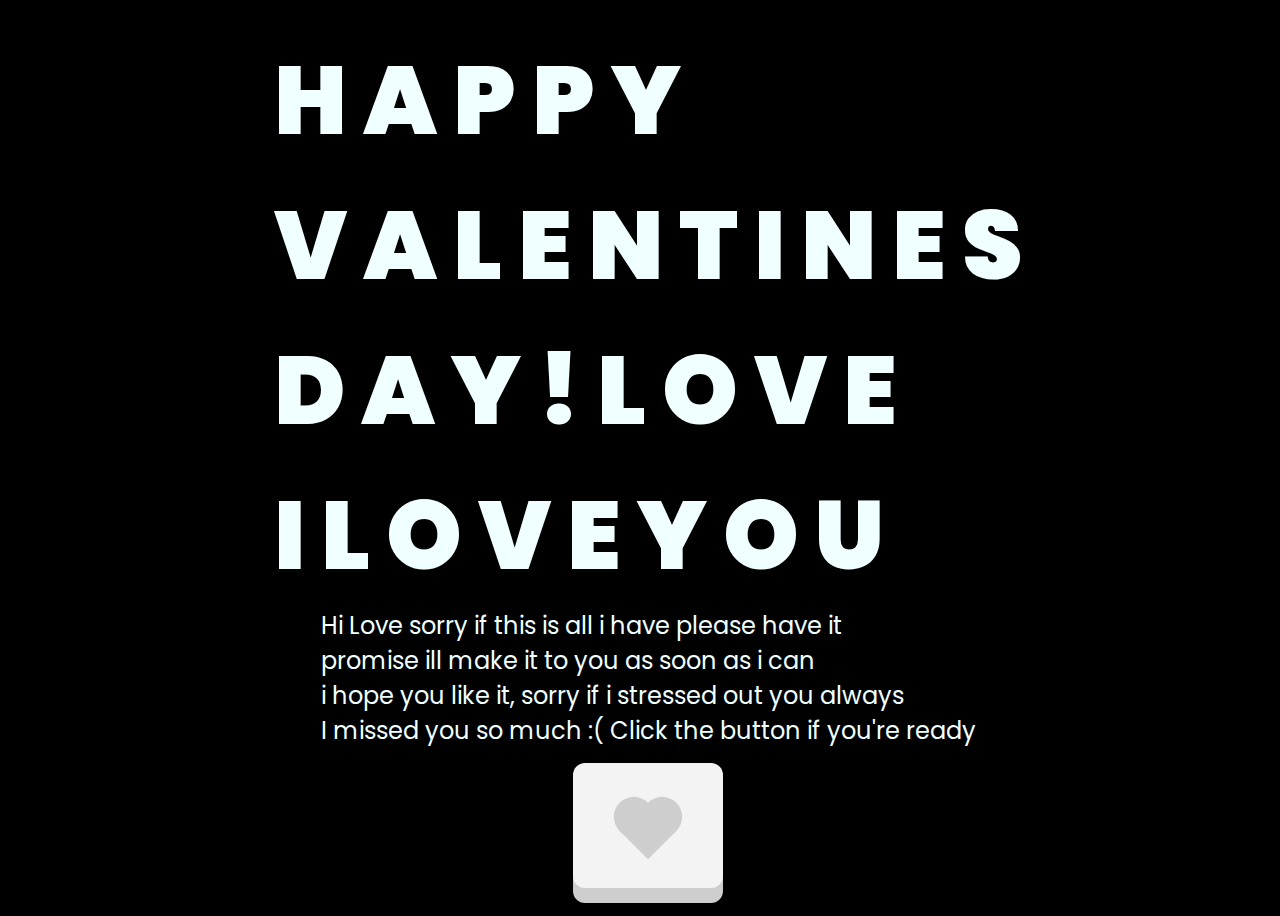
<file: index.html>
<!DOCTYPE html>
<html lang="en">
<head>
    <meta charset="UTF-8">
    <meta http-equiv="X-UA-Compatible" content="IE=edge">
    <meta name="viewport" content="width=device-width, initial-scale=1.0">
    <link rel="stylesheet" href="css/style.css">
    <link rel="icon" href="img/flowers.png" type="image/x-icon">
    <title>Flowers</title>
</head>
<body>
    <div class="greetings">
        <span>H</span>
        <span>A</span>
        <span>P</span>
        <span>P</span>
        <span>Y</span>
        <span> </span>
        <br>
        <span>V</span>
        <span>A</span>
        <span>L</span>
        <span>E</span>
        <span>N</span>
        <span>T</span>
        <span>I</span>
        <span>N</span>
        <span>E</span>
        <span>S</span>
        <br>
        <span>D</span>
        <span>A</span>
        <span>Y</span>
        <span>!</span>
        <span>L</span>
        <span>O</span>
        <span>V</span>
        <span>E</span>
        <br>
        <span>I</span>
        <span>L</span>
        <span>O</span>
        <span>V</span>
        <span>E</span>
        <span>Y</span>
        <span>O</span>
        <span>U</span>
    </div>
    <div class="description">
        <span>Hi Love sorry if this is all i have please have it<br>promise ill make it to you as soon as i can<br>i hope you like it, sorry if i stressed out you always<br>I missed you so much :( Click the button if you're ready</span>
    </div>
            <a href="flower.html" class="button"><span class="heart"></span></a>
            <!-- <a href="flower.html" class="heart">Klik disini</a> -->
        
    </div>
</body>
</html>
</file>
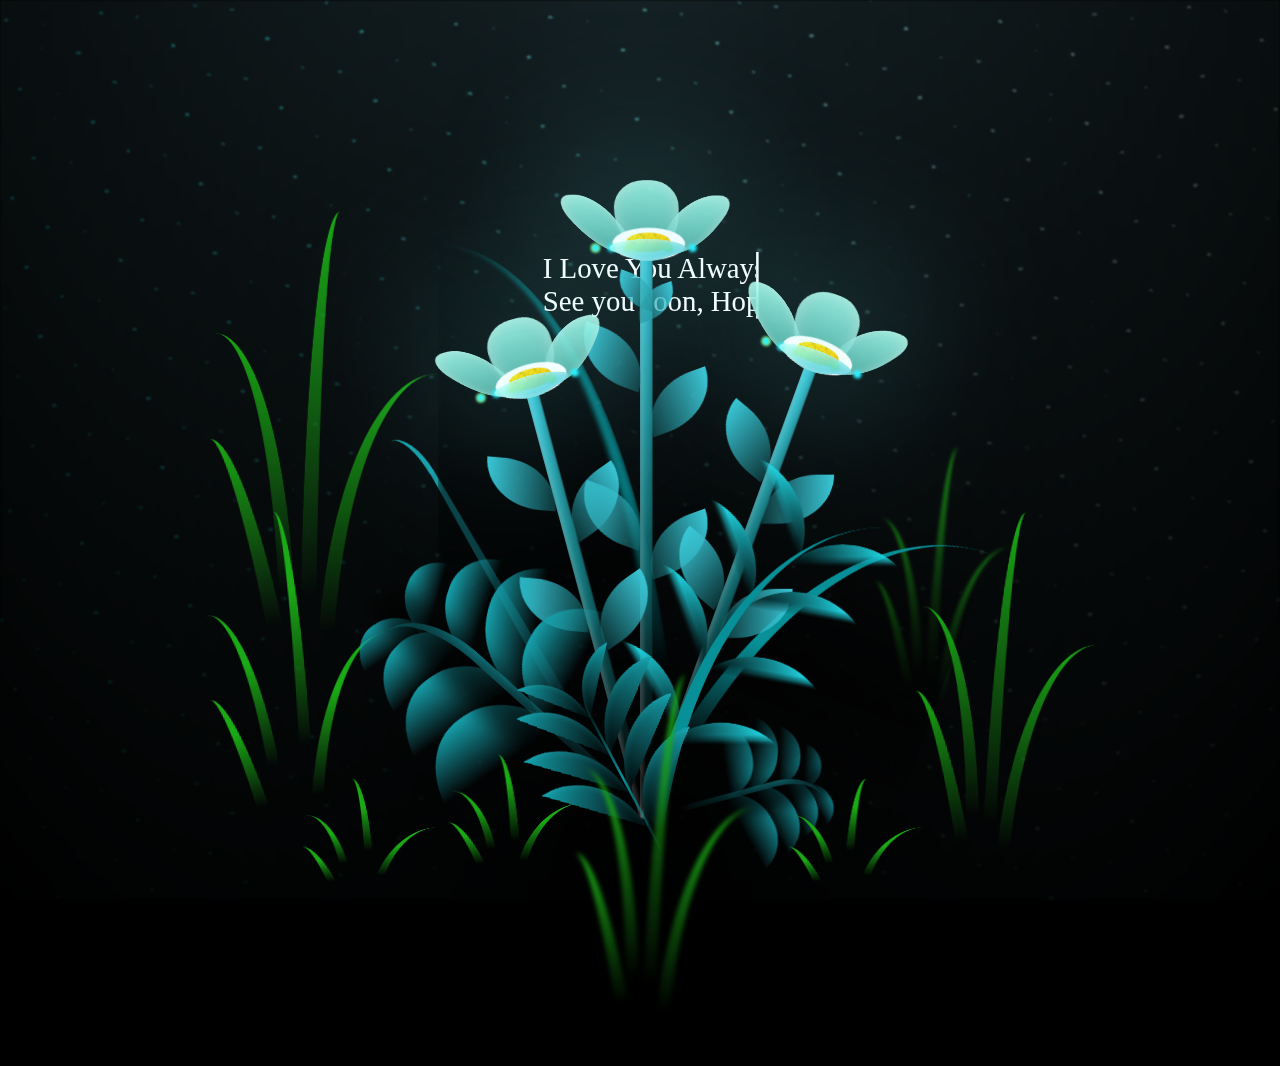
<file: flower.html>
<!DOCTYPE html>
<html lang="en">
<head>
    <meta charset="UTF-8">
    <meta http-equiv="X-UA-Compatible" content="IE=edge">
    <meta name="viewport" content="width=device-width, initial-scale=1.0">
    <link rel="stylesheet" href="css/main.css">
    <link rel="icon" href="img/flowers.png" type="image/x-icon">
    <title>flowers</title>
</head>
<body class="container">
  <!-- Pembuat code: https://codepen.io/mdusmanansari/pen/BamepLe -->
    <div class="night"></div>
    <div class="flowers">
      <div class="flower flower--1">
        <div class="flower__leafs flower__leafs--1">
          <div class="flower__leaf flower__leaf--1"></div>
          <div class="flower__leaf flower__leaf--2"></div>
          <div class="flower__leaf flower__leaf--3"></div>
          <div class="flower__leaf flower__leaf--4"></div>
          <div class="flower__white-circle"></div>
  
          <div class="flower__light flower__light--1"></div>
          <div class="flower__light flower__light--2"></div>
          <div class="flower__light flower__light--3"></div>
          <div class="flower__light flower__light--4"></div>
          <div class="flower__light flower__light--5"></div>
          <div class="flower__light flower__light--6"></div>
          <div class="flower__light flower__light--7"></div>
          <div class="flower__light flower__light--8"></div>
  
        </div>
        <div class="flower__line">
          <div class="flower__line__leaf flower__line__leaf--1"></div>
          <div class="flower__line__leaf flower__line__leaf--2"></div>
          <div class="flower__line__leaf flower__line__leaf--3"></div>
          <div class="flower__line__leaf flower__line__leaf--4"></div>
          <div class="flower__line__leaf flower__line__leaf--5"></div>
          <div class="flower__line__leaf flower__line__leaf--6"></div>
        </div>
      </div>
  
      <div class="flower flower--2">
        <div class="flower__leafs flower__leafs--2">
          <div class="flower__leaf flower__leaf--1"></div>
          <div class="flower__leaf flower__leaf--2"></div>
          <div class="flower__leaf flower__leaf--3"></div>
          <div class="flower__leaf flower__leaf--4"></div>
          <div class="flower__white-circle"></div>
  
          <div class="flower__light flower__light--1"></div>
          <div class="flower__light flower__light--2"></div>
          <div class="flower__light flower__light--3"></div>
          <div class="flower__light flower__light--4"></div>
          <div class="flower__light flower__light--5"></div>
          <div class="flower__light flower__light--6"></div>
          <div class="flower__light flower__light--7"></div>
          <div class="flower__light flower__light--8"></div>
  
        </div>
        <div class="flower__line">
          <div class="flower__line__leaf flower__line__leaf--1"></div>
          <div class="flower__line__leaf flower__line__leaf--2"></div>
          <div class="flower__line__leaf flower__line__leaf--3"></div>
          <div class="flower__line__leaf flower__line__leaf--4"></div>
        </div>
      </div>
  
      <div class="flower flower--3">
        <div class="flower__leafs flower__leafs--3">
          <div class="flower__leaf flower__leaf--1"></div>
          <div class="flower__leaf flower__leaf--2"></div>
          <div class="flower__leaf flower__leaf--3"></div>
          <div class="flower__leaf flower__leaf--4"></div>
          <div class="flower__white-circle"></div>
  
          <div class="flower__light flower__light--1"></div>
          <div class="flower__light flower__light--2"></div>
          <div class="flower__light flower__light--3"></div>
          <div class="flower__light flower__light--4"></div>
          <div class="flower__light flower__light--5"></div>
          <div class="flower__light flower__light--6"></div>
          <div class="flower__light flower__light--7"></div>
          <div class="flower__light flower__light--8"></div>
  
        </div>
        <div class="flower__line">
          <div class="flower__line__leaf flower__line__leaf--1"></div>
          <div class="flower__line__leaf flower__line__leaf--2"></div>
          <div class="flower__line__leaf flower__line__leaf--3"></div>
          <div class="flower__line__leaf flower__line__leaf--4"></div>
        </div>
      </div>
  
      <div class="grow-ans" style="--d:1.2s">
        <div class="flower__g-long">
          <div class="flower__g-long__top"></div>
          <div class="flower__g-long__bottom"></div>
        </div>
      </div>
  
      <div class="growing-grass">
        <div class="flower__grass flower__grass--1">
          <div class="flower__grass--top"></div>
          <div class="flower__grass--bottom"></div>
          <div class="flower__grass__leaf flower__grass__leaf--1"></div>
          <div class="flower__grass__leaf flower__grass__leaf--2"></div>
          <div class="flower__grass__leaf flower__grass__leaf--3"></div>
          <div class="flower__grass__leaf flower__grass__leaf--4"></div>
          <div class="flower__grass__leaf flower__grass__leaf--5"></div>
          <div class="flower__grass__leaf flower__grass__leaf--6"></div>
          <div class="flower__grass__leaf flower__grass__leaf--7"></div>
          <div class="flower__grass__leaf flower__grass__leaf--8"></div>
          <div class="flower__grass__overlay"></div>
        </div>
      </div>
  
      <div class="growing-grass">
        <div class="flower__grass flower__grass--2">
          <div class="flower__grass--top"></div>
          <div class="flower__grass--bottom"></div>
          <div class="flower__grass__leaf flower__grass__leaf--1"></div>
          <div class="flower__grass__leaf flower__grass__leaf--2"></div>
          <div class="flower__grass__leaf flower__grass__leaf--3"></div>
          <div class="flower__grass__leaf flower__grass__leaf--4"></div>
          <div class="flower__grass__leaf flower__grass__leaf--5"></div>
          <div class="flower__grass__leaf flower__grass__leaf--6"></div>
          <div class="flower__grass__leaf flower__grass__leaf--7"></div>
          <div class="flower__grass__leaf flower__grass__leaf--8"></div>
          <div class="flower__grass__overlay"></div>
        </div>
      </div>
  
      <div class="grow-ans" style="--d:2.4s">
        <div class="flower__g-right flower__g-right--1">
          <div class="leaf"></div>
        </div>
      </div>
  
      <div class="grow-ans" style="--d:2.8s">
        <div class="flower__g-right flower__g-right--2">
          <div class="leaf"></div>
        </div>
      </div>
  
      <div class="grow-ans" style="--d:2.8s">
        <div class="flower__g-front">
          <div class="flower__g-front__leaf-wrapper flower__g-front__leaf-wrapper--1">
            <div class="flower__g-front__leaf"></div>
          </div>
          <div class="flower__g-front__leaf-wrapper flower__g-front__leaf-wrapper--2">
            <div class="flower__g-front__leaf"></div>
          </div>
          <div class="flower__g-front__leaf-wrapper flower__g-front__leaf-wrapper--3">
            <div class="flower__g-front__leaf"></div>
          </div>
          <div class="flower__g-front__leaf-wrapper flower__g-front__leaf-wrapper--4">
            <div class="flower__g-front__leaf"></div>
          </div>
          <div class="flower__g-front__leaf-wrapper flower__g-front__leaf-wrapper--5">
            <div class="flower__g-front__leaf"></div>
          </div>
          <div class="flower__g-front__leaf-wrapper flower__g-front__leaf-wrapper--6">
            <div class="flower__g-front__leaf"></div>
          </div>
          <div class="flower__g-front__leaf-wrapper flower__g-front__leaf-wrapper--7">
            <div class="flower__g-front__leaf"></div>
          </div>
          <div class="flower__g-front__leaf-wrapper flower__g-front__leaf-wrapper--8">
            <div class="flower__g-front__leaf"></div>
          </div>
          <div class="flower__g-front__line"></div>
        </div>
      </div>
  
      <div class="grow-ans" style="--d:3.2s">
        <div class="flower__g-fr">
          <div class="leaf"></div>
          <div class="flower__g-fr__leaf flower__g-fr__leaf--1"></div>
          <div class="flower__g-fr__leaf flower__g-fr__leaf--2"></div>
          <div class="flower__g-fr__leaf flower__g-fr__leaf--3"></div>
          <div class="flower__g-fr__leaf flower__g-fr__leaf--4"></div>
          <div class="flower__g-fr__leaf flower__g-fr__leaf--5"></div>
          <div class="flower__g-fr__leaf flower__g-fr__leaf--6"></div>
          <div class="flower__g-fr__leaf flower__g-fr__leaf--7"></div>
          <div class="flower__g-fr__leaf flower__g-fr__leaf--8"></div>
        </div>
      </div>
  
      <div class="long-g long-g--0">
        <div class="grow-ans" style="--d:3s">
          <div class="leaf leaf--0"></div>
        </div>
        <div class="grow-ans" style="--d:2.2s">
          <div class="leaf leaf--1"></div>
        </div>
        <div class="grow-ans" style="--d:3.4s">
          <div class="leaf leaf--2"></div>
        </div>
        <div class="grow-ans" style="--d:3.6s">
          <div class="leaf leaf--3"></div>
        </div>
      </div>
  
      <div class="long-g long-g--1">
        <div class="grow-ans" style="--d:3.6s">
          <div class="leaf leaf--0"></div>
        </div>
        <div class="grow-ans" style="--d:3.8s">
          <div class="leaf leaf--1"></div>
        </div>
        <div class="grow-ans" style="--d:4s">
          <div class="leaf leaf--2"></div>
        </div>
        <div class="grow-ans" style="--d:4.2s">
          <div class="leaf leaf--3"></div>
        </div>
      </div>
  
      <div class="long-g long-g--2">
        <div class="grow-ans" style="--d:4s">
          <div class="leaf leaf--0"></div>
        </div>
        <div class="grow-ans" style="--d:4.2s">
          <div class="leaf leaf--1"></div>
        </div>
        <div class="grow-ans" style="--d:4.4s">
          <div class="leaf leaf--2"></div>
        </div>
        <div class="grow-ans" style="--d:4.6s">
          <div class="leaf leaf--3"></div>
        </div>
      </div>
  
      <div class="long-g long-g--3">
        <div class="grow-ans" style="--d:4s">
          <div class="leaf leaf--0"></div>
        </div>
        <div class="grow-ans" style="--d:4.2s">
          <div class="leaf leaf--1"></div>
        </div>
        <div class="grow-ans" style="--d:3s">
          <div class="leaf leaf--2"></div>
        </div>
        <div class="grow-ans" style="--d:3.6s">
          <div class="leaf leaf--3"></div>
        </div>
      </div>
  
      <div class="long-g long-g--4">
        <div class="grow-ans" style="--d:4s">
          <div class="leaf leaf--0"></div>
        </div>
        <div class="grow-ans" style="--d:4.2s">
          <div class="leaf leaf--1"></div>
        </div>
        <div class="grow-ans" style="--d:3s">
          <div class="leaf leaf--2"></div>
        </div>
        <div class="grow-ans" style="--d:3.6s">
          <div class="leaf leaf--3"></div>
        </div>
      </div>
  
      <div class="long-g long-g--5">
        <div class="grow-ans" style="--d:4s">
          <div class="leaf leaf--0"></div>
        </div>
        <div class="grow-ans" style="--d:4.2s">
          <div class="leaf leaf--1"></div>
        </div>
        <div class="grow-ans" style="--d:3s">
          <div class="leaf leaf--2"></div>
        </div>
        <div class="grow-ans" style="--d:3.6s">
          <div class="leaf leaf--3"></div>
        </div>
      </div>
  
      <div class="long-g long-g--6">
        <div class="grow-ans" style="--d:4.2s">
          <div class="leaf leaf--0"></div>
        </div>
        <div class="grow-ans" style="--d:4.4s">
          <div class="leaf leaf--1"></div>
        </div>
        <div class="grow-ans" style="--d:4.6s">
          <div class="leaf leaf--2"></div>
        </div>
        <div class="grow-ans" style="--d:4.8s">
          <div class="leaf leaf--3"></div>
        </div>
      </div>
  
      <div class="long-g long-g--7">
        <div class="grow-ans" style="--d:3s">
          <div class="leaf leaf--0"></div>
        </div>
        <div class="grow-ans" style="--d:3.2s">
          <div class="leaf leaf--1"></div>
        </div>
        <div class="grow-ans" style="--d:3.5s">
          <div class="leaf leaf--2"></div>
        </div>
        <div class="grow-ans" style="--d:3.6s">
          <div class="leaf leaf--3"></div>
        </div>
      </div>
      <div class="wrapper">
        <div class="demo">I Love You Always Love</div>
        <div class="demo2">See you soon, Hoping.</div>
    </div>
    </div>
    <script src="main.js"></script>
  </body>
</html>
</file>
<file: css/style.css>
@import url('https://fonts.googleapis.com/css2?family=Poppins:ital,wght@0,500;1,900&display=swap');

:root {
    --pink: #ec4989;
    --dark-pink: #a12355;
    --light-grey: #f3f3f3;
    --dark-grey: #cecece;
    --button-width: 150px;
    --button-height: 125px;
    --heart-size: 40px;
  }

*{
    font-family: 'Poppins',cursive;
}
body{
    color: azure;
    width: 100%;
    height: 100vh;
    display: flex;
    flex-direction: column;
    align-items: center;
    justify-content: center;
    background-color: black;
}
.greetings{
    font-size: 6rem;
    font-weight: 900;
}
.greetings > span{
    animation: glow 2.5s ease-in-out infinite;
}
@keyframes glow{
    0%, 100%{
        color: #fff;
        text-shadow: 0 0 12px #d6393c, 0 0 50px #d63939, 0 0 100px #d63939;
    }
    10%, 90%{
        color: #111;
        text-shadow: none;
    }
}
.greetings > span:nth-child(2){
    animation-delay: .2s ;
}
.greetings > span:nth-child(3){
    animation-delay: .4s ;
}
.greetings > span:nth-child(4){
    animation-delay: .6s;
}
.greetings > span:nth-child(5){
    animation-delay: .8s;
}

.description{
    font-size: 1.5rem;
    margin-bottom: 10px;
}
.button {
    width: var(--button-width);
    height: var(--button-height);
    border-radius: 12px;
    background: var(--light-grey);
    box-shadow: var(--dark-grey) 0 15px 0 0;
    border: 0;
    outline: none;
    display: flex;
    align-items: center;
    justify-content: center;
    transition: 0.2s ease-in;
    margin-top: 5px;
  }
  .button:active {
    background: var(--pink);
    box-shadow: var(--dark-pink) 0 5px 0 0;
    transform: translateY(10px);
  }
  
  .heart {
    width: var(--heart-size);
    height: var(--heart-size);
    transform: rotate(45deg);
    background: var(--dark-grey);
    top: 5px;
    position: relative;
    display: flex;
    transition: 0.2s ease-in;
  }
  .button:hover > .heart {
    background: var(--pink);
  }
  .button:active > .heart {
    background: white;
  }
  .heart::before,
  .heart::after {
    content: "";
    width: 100%;
    height: 100%;
    border-radius: 50%;
    background: inherit;
    position: absolute;
  }
  .heart::before {
    left: -50%;
  }
  .heart::after {
    top: -50%;
  }

@media screen and (max-width:600px){
    .body{
        height: 100%;
        width: 100%;
    }
    .greetings{
        display: block;
        font-size: 2.5rem;
        font-weight: 500;
        text-align: center;
    }
    .description{
        font-size: .6rem;
    }
    
    .button a{
        font-size: 1rem;
    }


}
</file>
<file: css/main.css>
*,
*::after,
*::before {
  padding: 0;
  margin: 0;
  box-sizing: border-box;
}

:root {
  --dark-color: #000;
}

body {
  display: flex;
  align-items: flex-end;
  justify-content: center;
  min-height: 100vh;
  background-color: var(--dark-color);
  overflow: hidden;
  perspective: 1000px;
}

.night {
  position: fixed;
  left: 50%;
  top: 0;
  transform: translateX(-50%);
  width: 100%;
  height: 100%;
  filter: blur(0.1vmin);
  background-image: radial-gradient(ellipse at top, transparent 0%, var(--dark-color)), radial-gradient(ellipse at bottom, var(--dark-color), rgba(145, 233, 255, 0.2)), repeating-linear-gradient(220deg, rgb(0, 0, 0) 0px, rgb(0, 0, 0) 19px, transparent 19px, transparent 22px), repeating-linear-gradient(189deg, rgb(0, 0, 0) 0px, rgb(0, 0, 0) 19px, transparent 19px, transparent 22px), repeating-linear-gradient(148deg, rgb(0, 0, 0) 0px, rgb(0, 0, 0) 19px, transparent 19px, transparent 22px), linear-gradient(90deg, rgb(0, 255, 250), rgb(240, 240, 240));
}

.flowers {
  position: relative;
  transform: scale(0.9);
}

.flower {
  position: absolute;
  bottom: 10vmin;
  transform-origin: bottom center;
  z-index: 10;
  --fl-speed: 0.8s;
}
.flower--1 {
  -webkit-animation: moving-flower-1 4s linear infinite;
          animation: moving-flower-1 4s linear infinite;
}
.flower--1 .flower__line {
  height: 70vmin;
  -webkit-animation-delay: 0.3s;
          animation-delay: 0.3s;
}
.flower--1 .flower__line__leaf--1 {
  -webkit-animation: blooming-leaf-right var(--fl-speed) 1.6s backwards;
          animation: blooming-leaf-right var(--fl-speed) 1.6s backwards;
}
.flower--1 .flower__line__leaf--2 {
  -webkit-animation: blooming-leaf-right var(--fl-speed) 1.4s backwards;
          animation: blooming-leaf-right var(--fl-speed) 1.4s backwards;
}
.flower--1 .flower__line__leaf--3 {
  -webkit-animation: blooming-leaf-left var(--fl-speed) 1.2s backwards;
          animation: blooming-leaf-left var(--fl-speed) 1.2s backwards;
}
.flower--1 .flower__line__leaf--4 {
  -webkit-animation: blooming-leaf-left var(--fl-speed) 1s backwards;
          animation: blooming-leaf-left var(--fl-speed) 1s backwards;
}
.flower--1 .flower__line__leaf--5 {
  -webkit-animation: blooming-leaf-right var(--fl-speed) 1.8s backwards;
          animation: blooming-leaf-right var(--fl-speed) 1.8s backwards;
}
.flower--1 .flower__line__leaf--6 {
  -webkit-animation: blooming-leaf-left var(--fl-speed) 2s backwards;
          animation: blooming-leaf-left var(--fl-speed) 2s backwards;
}
.flower--2 {
  left: 50%;
  transform: rotate(20deg);
  -webkit-animation: moving-flower-2 4s linear infinite;
          animation: moving-flower-2 4s linear infinite;
}
.flower--2 .flower__line {
  height: 60vmin;
  -webkit-animation-delay: 0.6s;
          animation-delay: 0.6s;
}
.flower--2 .flower__line__leaf--1 {
  -webkit-animation: blooming-leaf-right var(--fl-speed) 1.9s backwards;
          animation: blooming-leaf-right var(--fl-speed) 1.9s backwards;
}
.flower--2 .flower__line__leaf--2 {
  -webkit-animation: blooming-leaf-right var(--fl-speed) 1.7s backwards;
          animation: blooming-leaf-right var(--fl-speed) 1.7s backwards;
}
.flower--2 .flower__line__leaf--3 {
  -webkit-animation: blooming-leaf-left var(--fl-speed) 1.5s backwards;
          animation: blooming-leaf-left var(--fl-speed) 1.5s backwards;
}
.flower--2 .flower__line__leaf--4 {
  -webkit-animation: blooming-leaf-left var(--fl-speed) 1.3s backwards;
          animation: blooming-leaf-left var(--fl-speed) 1.3s backwards;
}
.flower--3 {
  left: 50%;
  transform: rotate(-15deg);
  -webkit-animation: moving-flower-3 4s linear infinite;
          animation: moving-flower-3 4s linear infinite;
}
.flower--3 .flower__line {
  -webkit-animation-delay: 0.9s;
          animation-delay: 0.9s;
}
.flower--3 .flower__line__leaf--1 {
  -webkit-animation: blooming-leaf-right var(--fl-speed) 2.5s backwards;
          animation: blooming-leaf-right var(--fl-speed) 2.5s backwards;
}
.flower--3 .flower__line__leaf--2 {
  -webkit-animation: blooming-leaf-right var(--fl-speed) 2.3s backwards;
          animation: blooming-leaf-right var(--fl-speed) 2.3s backwards;
}
.flower--3 .flower__line__leaf--3 {
  -webkit-animation: blooming-leaf-left var(--fl-speed) 2.1s backwards;
          animation: blooming-leaf-left var(--fl-speed) 2.1s backwards;
}
.flower--3 .flower__line__leaf--4 {
  -webkit-animation: blooming-leaf-left var(--fl-speed) 1.9s backwards;
          animation: blooming-leaf-left var(--fl-speed) 1.9s backwards;
}
.flower__leafs {
  position: relative;
  -webkit-animation: blooming-flower 2s backwards;
          animation: blooming-flower 2s backwards;
}
.flower__leafs--1 {
  -webkit-animation-delay: 1.1s;
          animation-delay: 1.1s;
}
.flower__leafs--2 {
  -webkit-animation-delay: 1.4s;
          animation-delay: 1.4s;
}
.flower__leafs--3 {
  -webkit-animation-delay: 1.7s;
          animation-delay: 1.7s;
}
.flower__leafs::after {
  content: "";
  position: absolute;
  left: 0;
  top: 0;
  transform: translate(-50%, -100%);
  width: 8vmin;
  height: 8vmin;
  background-color: #6bf0ff;
  filter: blur(10vmin);
}
.flower__leaf {
  position: absolute;
  bottom: 0;
  left: 50%;
  width: 8vmin;
  height: 11vmin;
  border-radius: 51% 49% 47% 53%/44% 45% 55% 69%;
  background-color: #a7ffee;
  background-image: linear-gradient(to top, #54b8aa, #a7ffee);
  transform-origin: bottom center;
  opacity: 0.9;
  box-shadow: inset 0 0 2vmin rgba(255, 255, 255, 0.5);
}
.flower__leaf--1 {
  transform: translate(-10%, 1%) rotateY(40deg) rotateX(-50deg);
}
.flower__leaf--2 {
  transform: translate(-50%, -4%) rotateX(40deg);
}
.flower__leaf--3 {
  transform: translate(-90%, 0%) rotateY(45deg) rotateX(50deg);
}
.flower__leaf--4 {
  width: 8vmin;
  height: 8vmin;
  transform-origin: bottom left;
  border-radius: 4vmin 10vmin 4vmin 4vmin;
  transform: translate(0%, 18%) rotateX(70deg) rotate(-43deg);
  background-image: linear-gradient(to top, #39c6d6, #a7ffee);
  z-index: 1;
  opacity: 0.8;
}
.flower__white-circle {
  position: absolute;
  left: -3.5vmin;
  top: -3vmin;
  width: 9vmin;
  height: 4vmin;
  border-radius: 50%;
  background-color: #fff;
}
.flower__white-circle::after {
  content: "";
  position: absolute;
  left: 50%;
  top: 45%;
  transform: translate(-50%, -50%);
  width: 60%;
  height: 60%;
  border-radius: inherit;
  background-image: repeating-linear-gradient(135deg, rgba(0, 0, 0, 0.03) 0px, rgba(0, 0, 0, 0.03) 1px, transparent 1px, transparent 12px), repeating-linear-gradient(45deg, rgba(0, 0, 0, 0.03) 0px, rgba(0, 0, 0, 0.03) 1px, transparent 1px, transparent 12px), repeating-linear-gradient(67.5deg, rgba(0, 0, 0, 0.03) 0px, rgba(0, 0, 0, 0.03) 1px, transparent 1px, transparent 12px), repeating-linear-gradient(135deg, rgba(0, 0, 0, 0.03) 0px, rgba(0, 0, 0, 0.03) 1px, transparent 1px, transparent 12px), repeating-linear-gradient(45deg, rgba(0, 0, 0, 0.03) 0px, rgba(0, 0, 0, 0.03) 1px, transparent 1px, transparent 12px), repeating-linear-gradient(112.5deg, rgba(0, 0, 0, 0.03) 0px, rgba(0, 0, 0, 0.03) 1px, transparent 1px, transparent 12px), repeating-linear-gradient(112.5deg, rgba(0, 0, 0, 0.03) 0px, rgba(0, 0, 0, 0.03) 1px, transparent 1px, transparent 12px), repeating-linear-gradient(45deg, rgba(0, 0, 0, 0.03) 0px, rgba(0, 0, 0, 0.03) 1px, transparent 1px, transparent 12px), repeating-linear-gradient(22.5deg, rgba(0, 0, 0, 0.03) 0px, rgba(0, 0, 0, 0.03) 1px, transparent 1px, transparent 12px), repeating-linear-gradient(45deg, rgba(0, 0, 0, 0.03) 0px, rgba(0, 0, 0, 0.03) 1px, transparent 1px, transparent 12px), repeating-linear-gradient(22.5deg, rgba(0, 0, 0, 0.03) 0px, rgba(0, 0, 0, 0.03) 1px, transparent 1px, transparent 12px), repeating-linear-gradient(135deg, rgba(0, 0, 0, 0.03) 0px, rgba(0, 0, 0, 0.03) 1px, transparent 1px, transparent 12px), repeating-linear-gradient(157.5deg, rgba(0, 0, 0, 0.03) 0px, rgba(0, 0, 0, 0.03) 1px, transparent 1px, transparent 12px), repeating-linear-gradient(67.5deg, rgba(0, 0, 0, 0.03) 0px, rgba(0, 0, 0, 0.03) 1px, transparent 1px, transparent 12px), repeating-linear-gradient(67.5deg, rgba(0, 0, 0, 0.03) 0px, rgba(0, 0, 0, 0.03) 1px, transparent 1px, transparent 12px), linear-gradient(90deg, rgb(255, 235, 18), rgb(255, 206, 0));
}
.flower__line {
  height: 55vmin;
  width: 1.5vmin;
  background-image: linear-gradient(to left, rgba(0, 0, 0, 0.2), transparent, rgba(255, 255, 255, 0.2)), linear-gradient(to top, transparent 10%, #14757a, #39c6d6);
  box-shadow: inset 0 0 2px rgba(0, 0, 0, 0.5);
  -webkit-animation: grow-flower-tree 4s backwards;
          animation: grow-flower-tree 4s backwards;
}
.flower__line__leaf {
  --w: 7vmin;
  --h: calc(var(--w) + 2vmin);
  position: absolute;
  top: 20%;
  left: 90%;
  width: var(--w);
  height: var(--h);
  border-top-right-radius: var(--h);
  border-bottom-left-radius: var(--h);
  background-image: linear-gradient(to top, rgba(20, 117, 122, 0.4), #39c6d6);
}
.flower__line__leaf--1 {
  transform: rotate(70deg) rotateY(30deg);
}
.flower__line__leaf--2 {
  top: 45%;
  transform: rotate(70deg) rotateY(30deg);
}
.flower__line__leaf--3, .flower__line__leaf--4, .flower__line__leaf--6 {
  border-top-right-radius: 0;
  border-bottom-left-radius: 0;
  border-top-left-radius: var(--h);
  border-bottom-right-radius: var(--h);
  left: -460%;
  top: 12%;
  transform: rotate(-70deg) rotateY(30deg);
}
.flower__line__leaf--4 {
  top: 40%;
}
.flower__line__leaf--5 {
  top: 0;
  transform-origin: left;
  transform: rotate(70deg) rotateY(30deg) scale(0.6);
}
.flower__line__leaf--6 {
  top: -2%;
  left: -450%;
  transform-origin: right;
  transform: rotate(-70deg) rotateY(30deg) scale(0.6);
}
.flower__light {
  position: absolute;
  bottom: 0vmin;
  width: 1vmin;
  height: 1vmin;
  background-color: rgb(255, 251, 0);
  border-radius: 50%;
  filter: blur(0.2vmin);
  -webkit-animation: light-ans 4s linear infinite backwards;
          animation: light-ans 4s linear infinite backwards;
}
.flower__light:nth-child(odd) {
  background-color: #23f0ff;
}
.flower__light--1 {
  left: -2vmin;
  -webkit-animation-delay: 1s;
          animation-delay: 1s;
}
.flower__light--2 {
  left: 3vmin;
  -webkit-animation-delay: 0.5s;
          animation-delay: 0.5s;
}
.flower__light--3 {
  left: -6vmin;
  -webkit-animation-delay: 0.3s;
          animation-delay: 0.3s;
}
.flower__light--4 {
  left: 6vmin;
  -webkit-animation-delay: 0.9s;
          animation-delay: 0.9s;
}
.flower__light--5 {
  left: -1vmin;
  -webkit-animation-delay: 1.5s;
          animation-delay: 1.5s;
}
.flower__light--6 {
  left: -4vmin;
  -webkit-animation-delay: 3s;
          animation-delay: 3s;
}
.flower__light--7 {
  left: 3vmin;
  -webkit-animation-delay: 2s;
          animation-delay: 2s;
}
.flower__light--8 {
  left: -6vmin;
  -webkit-animation-delay: 3.5s;
          animation-delay: 3.5s;
}
.flower__grass {
  --c: #159faa;
  --line-w: 1.5vmin;
  position: absolute;
  bottom: 12vmin;
  left: -7vmin;
  display: flex;
  flex-direction: column;
  align-items: flex-end;
  z-index: 20;
  transform-origin: bottom center;
  transform: rotate(-48deg) rotateY(40deg);
}
.flower__grass--1 {
  -webkit-animation: moving-grass 2s linear infinite;
          animation: moving-grass 2s linear infinite;
}
.flower__grass--2 {
  left: 2vmin;
  bottom: 10vmin;
  transform: scale(0.5) rotate(75deg) rotateX(10deg) rotateY(-200deg);
  opacity: 0.8;
  z-index: 0;
  -webkit-animation: moving-grass--2 1.5s linear infinite;
          animation: moving-grass--2 1.5s linear infinite;
}
.flower__grass--top {
  width: 7vmin;
  height: 10vmin;
  border-top-right-radius: 100%;
  border-right: var(--line-w) solid var(--c);
  transform-origin: bottom center;
  transform: rotate(-2deg);
}
.flower__grass--bottom {
  margin-top: -2px;
  width: var(--line-w);
  height: 25vmin;
  background-image: linear-gradient(to top, transparent, var(--c));
}
.flower__grass__leaf {
  --size: 10vmin;
  position: absolute;
  width: calc(var(--size) * 2.1);
  height: var(--size);
  border-top-left-radius: var(--size);
  border-top-right-radius: var(--size);
  background-image: linear-gradient(to top, transparent, transparent 30%, var(--c));
  z-index: 100;
}
.flower__grass__leaf--1 {
  top: -6%;
  left: 30%;
  --size: 6vmin;
  transform: rotate(-20deg);
  -webkit-animation: growing-grass-ans--1 2s 2.6s backwards;
          animation: growing-grass-ans--1 2s 2.6s backwards;
}
@-webkit-keyframes growing-grass-ans--1 {
  0% {
    transform-origin: bottom left;
    transform: rotate(-20deg) scale(0);
  }
}
@keyframes growing-grass-ans--1 {
  0% {
    transform-origin: bottom left;
    transform: rotate(-20deg) scale(0);
  }
}
.flower__grass__leaf--2 {
  top: -5%;
  left: -110%;
  --size: 6vmin;
  transform: rotate(10deg);
  -webkit-animation: growing-grass-ans--2 2s 2.4s linear backwards;
          animation: growing-grass-ans--2 2s 2.4s linear backwards;
}
@-webkit-keyframes growing-grass-ans--2 {
  0% {
    transform-origin: bottom right;
    transform: rotate(10deg) scale(0);
  }
}
@keyframes growing-grass-ans--2 {
  0% {
    transform-origin: bottom right;
    transform: rotate(10deg) scale(0);
  }
}
.flower__grass__leaf--3 {
  top: 5%;
  left: 60%;
  --size: 8vmin;
  transform: rotate(-18deg) rotateX(-20deg);
  -webkit-animation: growing-grass-ans--3 2s 2.2s linear backwards;
          animation: growing-grass-ans--3 2s 2.2s linear backwards;
}
@-webkit-keyframes growing-grass-ans--3 {
  0% {
    transform-origin: bottom left;
    transform: rotate(-18deg) rotateX(-20deg) scale(0);
  }
}
@keyframes growing-grass-ans--3 {
  0% {
    transform-origin: bottom left;
    transform: rotate(-18deg) rotateX(-20deg) scale(0);
  }
}
.flower__grass__leaf--4 {
  top: 6%;
  left: -135%;
  --size: 8vmin;
  transform: rotate(2deg);
  -webkit-animation: growing-grass-ans--4 2s 2s linear backwards;
          animation: growing-grass-ans--4 2s 2s linear backwards;
}
@-webkit-keyframes growing-grass-ans--4 {
  0% {
    transform-origin: bottom right;
    transform: rotate(2deg) scale(0);
  }
}
@keyframes growing-grass-ans--4 {
  0% {
    transform-origin: bottom right;
    transform: rotate(2deg) scale(0);
  }
}
.flower__grass__leaf--5 {
  top: 20%;
  left: 60%;
  --size: 10vmin;
  transform: rotate(-24deg) rotateX(-20deg);
  -webkit-animation: growing-grass-ans--5 2s 1.8s linear backwards;
          animation: growing-grass-ans--5 2s 1.8s linear backwards;
}
@-webkit-keyframes growing-grass-ans--5 {
  0% {
    transform-origin: bottom left;
    transform: rotate(-24deg) rotateX(-20deg) scale(0);
  }
}
@keyframes growing-grass-ans--5 {
  0% {
    transform-origin: bottom left;
    transform: rotate(-24deg) rotateX(-20deg) scale(0);
  }
}
.flower__grass__leaf--6 {
  top: 22%;
  left: -180%;
  --size: 10vmin;
  transform: rotate(10deg);
  -webkit-animation: growing-grass-ans--6 2s 1.6s linear backwards;
          animation: growing-grass-ans--6 2s 1.6s linear backwards;
}
@-webkit-keyframes growing-grass-ans--6 {
  0% {
    transform-origin: bottom right;
    transform: rotate(10deg) scale(0);
  }
}
@keyframes growing-grass-ans--6 {
  0% {
    transform-origin: bottom right;
    transform: rotate(10deg) scale(0);
  }
}
.flower__grass__leaf--7 {
  top: 39%;
  left: 70%;
  --size: 10vmin;
  transform: rotate(-10deg);
  -webkit-animation: growing-grass-ans--7 2s 1.4s linear backwards;
          animation: growing-grass-ans--7 2s 1.4s linear backwards;
}
@-webkit-keyframes growing-grass-ans--7 {
  0% {
    transform-origin: bottom left;
    transform: rotate(-10deg) scale(0);
  }
}
@keyframes growing-grass-ans--7 {
  0% {
    transform-origin: bottom left;
    transform: rotate(-10deg) scale(0);
  }
}
.flower__grass__leaf--8 {
  top: 40%;
  left: -215%;
  --size: 11vmin;
  transform: rotate(10deg);
  -webkit-animation: growing-grass-ans--8 2s 1.2s linear backwards;
          animation: growing-grass-ans--8 2s 1.2s linear backwards;
}
@-webkit-keyframes growing-grass-ans--8 {
  0% {
    transform-origin: bottom right;
    transform: rotate(10deg) scale(0);
  }
}
@keyframes growing-grass-ans--8 {
  0% {
    transform-origin: bottom right;
    transform: rotate(10deg) scale(0);
  }
}
.flower__grass__overlay {
  position: absolute;
  top: -10%;
  right: 0%;
  width: 100%;
  height: 100%;
  background-color: rgba(0, 0, 0, 0.6);
  filter: blur(1.5vmin);
  z-index: 100;
}
.flower__g-long {
  --w: 2vmin;
  --h: 6vmin;
  --c: #159faa;
  position: absolute;
  bottom: 10vmin;
  left: -3vmin;
  transform-origin: bottom center;
  transform: rotate(-30deg) rotateY(-20deg);
  display: flex;
  flex-direction: column;
  align-items: flex-end;
  -webkit-animation: flower-g-long-ans 3s linear infinite;
          animation: flower-g-long-ans 3s linear infinite;
}
@-webkit-keyframes flower-g-long-ans {
  0%, 100% {
    transform: rotate(-30deg) rotateY(-20deg);
  }
  50% {
    transform: rotate(-32deg) rotateY(-20deg);
  }
}
@keyframes flower-g-long-ans {
  0%, 100% {
    transform: rotate(-30deg) rotateY(-20deg);
  }
  50% {
    transform: rotate(-32deg) rotateY(-20deg);
  }
}
.flower__g-long__top {
  top: calc(var(--h) * -1);
  width: calc(var(--w) + 1vmin);
  height: var(--h);
  border-top-right-radius: 100%;
  border-right: 0.7vmin solid var(--c);
  transform: translate(-0.7vmin, 1vmin);
}
.flower__g-long__bottom {
  width: var(--w);
  height: 50vmin;
  transform-origin: bottom center;
  background-image: linear-gradient(to top, transparent 30%, var(--c));
  box-shadow: inset 0 0 2px rgba(0, 0, 0, 0.5);
  -webkit-clip-path: polygon(35% 0, 65% 1%, 100% 100%, 0% 100%);
          clip-path: polygon(35% 0, 65% 1%, 100% 100%, 0% 100%);
}
.flower__g-right {
  position: absolute;
  bottom: 6vmin;
  left: -2vmin;
  transform-origin: bottom left;
  transform: rotate(20deg);
}
.flower__g-right .leaf {
  width: 30vmin;
  height: 50vmin;
  border-top-left-radius: 100%;
  border-left: 2vmin solid #079097;
  background-image: linear-gradient(to bottom, transparent, var(--dark-color) 60%);
  -webkit-mask-image: linear-gradient(to top, transparent 30%, #079097 60%);
}
.flower__g-right--1 {
  -webkit-animation: flower-g-right-ans 2.5s linear infinite;
          animation: flower-g-right-ans 2.5s linear infinite;
}
.flower__g-right--2 {
  left: 5vmin;
  transform: rotateY(-180deg);
  -webkit-animation: flower-g-right-ans--2 3s linear infinite;
          animation: flower-g-right-ans--2 3s linear infinite;
}
.flower__g-right--2 .leaf {
  height: 75vmin;
  filter: blur(0.3vmin);
  opacity: 0.8;
}
@-webkit-keyframes flower-g-right-ans {
  0%, 100% {
    transform: rotate(20deg);
  }
  50% {
    transform: rotate(24deg) rotateX(-20deg);
  }
}
@keyframes flower-g-right-ans {
  0%, 100% {
    transform: rotate(20deg);
  }
  50% {
    transform: rotate(24deg) rotateX(-20deg);
  }
}
@-webkit-keyframes flower-g-right-ans--2 {
  0%, 100% {
    transform: rotateY(-180deg) rotate(0deg) rotateX(-20deg);
  }
  50% {
    transform: rotateY(-180deg) rotate(6deg) rotateX(-20deg);
  }
}
@keyframes flower-g-right-ans--2 {
  0%, 100% {
    transform: rotateY(-180deg) rotate(0deg) rotateX(-20deg);
  }
  50% {
    transform: rotateY(-180deg) rotate(6deg) rotateX(-20deg);
  }
}
.flower__g-front {
  position: absolute;
  bottom: 6vmin;
  left: 2.5vmin;
  z-index: 100;
  transform-origin: bottom center;
  transform: rotate(-28deg) rotateY(30deg) scale(1.04);
  -webkit-animation: flower__g-front-ans 2s linear infinite;
          animation: flower__g-front-ans 2s linear infinite;
}
@-webkit-keyframes flower__g-front-ans {
  0%, 100% {
    transform: rotate(-28deg) rotateY(30deg) scale(1.04);
  }
  50% {
    transform: rotate(-35deg) rotateY(40deg) scale(1.04);
  }
}
@keyframes flower__g-front-ans {
  0%, 100% {
    transform: rotate(-28deg) rotateY(30deg) scale(1.04);
  }
  50% {
    transform: rotate(-35deg) rotateY(40deg) scale(1.04);
  }
}
.flower__g-front__line {
  width: 0.3vmin;
  height: 20vmin;
  background-image: linear-gradient(to top, transparent, #079097, transparent 100%);
  position: relative;
}
.flower__g-front__leaf-wrapper {
  position: absolute;
  top: 0;
  left: 0;
  transform-origin: bottom left;
  transform: rotate(10deg);
}
.flower__g-front__leaf-wrapper:nth-child(even) {
  left: 0vmin;
  transform: rotateY(-180deg) rotate(5deg);
  -webkit-animation: flower__g-front__leaf-left-ans 1s ease-in backwards;
          animation: flower__g-front__leaf-left-ans 1s ease-in backwards;
}
.flower__g-front__leaf-wrapper:nth-child(odd) {
  -webkit-animation: flower__g-front__leaf-ans 1s ease-in backwards;
          animation: flower__g-front__leaf-ans 1s ease-in backwards;
}
.flower__g-front__leaf-wrapper--1 {
  top: -8vmin;
  transform: scale(0.7);
  -webkit-animation: flower__g-front__leaf-ans 1s 5.5s ease-in backwards !important;
          animation: flower__g-front__leaf-ans 1s 5.5s ease-in backwards !important;
}
.flower__g-front__leaf-wrapper--2 {
  top: -8vmin;
  transform: rotateY(-180deg) scale(0.7) !important;
  -webkit-animation: flower__g-front__leaf-left-ans-2 1s 4.6s ease-in backwards !important;
          animation: flower__g-front__leaf-left-ans-2 1s 4.6s ease-in backwards !important;
}
.flower__g-front__leaf-wrapper--3 {
  top: -3vmin;
  -webkit-animation: flower__g-front__leaf-ans 1s 4.6s ease-in backwards;
          animation: flower__g-front__leaf-ans 1s 4.6s ease-in backwards;
}
.flower__g-front__leaf-wrapper--4 {
  top: -3vmin;
  transform: rotateY(-180deg) scale(0.9) !important;
  -webkit-animation: flower__g-front__leaf-left-ans-2 1s 4.6s ease-in backwards !important;
          animation: flower__g-front__leaf-left-ans-2 1s 4.6s ease-in backwards !important;
}
@-webkit-keyframes flower__g-front__leaf-left-ans-2 {
  0% {
    transform: rotateY(-180deg) scale(0);
  }
}
@keyframes flower__g-front__leaf-left-ans-2 {
  0% {
    transform: rotateY(-180deg) scale(0);
  }
}
.flower__g-front__leaf-wrapper--5, .flower__g-front__leaf-wrapper--6 {
  top: 2vmin;
}
.flower__g-front__leaf-wrapper--7, .flower__g-front__leaf-wrapper--8 {
  top: 6.5vmin;
}
.flower__g-front__leaf-wrapper--2 {
  -webkit-animation-delay: 5.2s !important;
          animation-delay: 5.2s !important;
}
.flower__g-front__leaf-wrapper--3 {
  -webkit-animation-delay: 4.9s !important;
          animation-delay: 4.9s !important;
}
.flower__g-front__leaf-wrapper--5 {
  -webkit-animation-delay: 4.3s !important;
          animation-delay: 4.3s !important;
}
.flower__g-front__leaf-wrapper--6 {
  -webkit-animation-delay: 4.1s !important;
          animation-delay: 4.1s !important;
}
.flower__g-front__leaf-wrapper--7 {
  -webkit-animation-delay: 3.8s !important;
          animation-delay: 3.8s !important;
}
.flower__g-front__leaf-wrapper--8 {
  -webkit-animation-delay: 3.5s !important;
          animation-delay: 3.5s !important;
}
@-webkit-keyframes flower__g-front__leaf-ans {
  0% {
    transform: rotate(10deg) scale(0);
  }
}
@keyframes flower__g-front__leaf-ans {
  0% {
    transform: rotate(10deg) scale(0);
  }
}
@-webkit-keyframes flower__g-front__leaf-left-ans {
  0% {
    transform: rotateY(-180deg) rotate(5deg) scale(0);
  }
}
@keyframes flower__g-front__leaf-left-ans {
  0% {
    transform: rotateY(-180deg) rotate(5deg) scale(0);
  }
}
.flower__g-front__leaf {
  width: 10vmin;
  height: 10vmin;
  border-radius: 100% 0% 0% 100%/100% 100% 0% 0%;
  box-shadow: inset 0 2px 1vmin hsla(184deg, 97%, 58%, 0.2);
  background-image: linear-gradient(to bottom left, transparent, var(--dark-color)), linear-gradient(to bottom right, #159faa 50%, transparent 50%, transparent);
  -webkit-mask-image: linear-gradient(to bottom right, #159faa 50%, transparent 50%, transparent);
  mask-image: linear-gradient(to bottom right, #159faa 50%, transparent 50%, transparent);
}
.flower__g-fr {
  position: absolute;
  bottom: -4vmin;
  left: vmin;
  transform-origin: bottom left;
  z-index: 10;
  -webkit-animation: flower__g-fr-ans 2s linear infinite;
          animation: flower__g-fr-ans 2s linear infinite;
}
@-webkit-keyframes flower__g-fr-ans {
  0%, 100% {
    transform: rotate(2deg);
  }
  50% {
    transform: rotate(4deg);
  }
}
@keyframes flower__g-fr-ans {
  0%, 100% {
    transform: rotate(2deg);
  }
  50% {
    transform: rotate(4deg);
  }
}
.flower__g-fr .leaf {
  width: 30vmin;
  height: 50vmin;
  border-top-left-radius: 100%;
  border-left: 2vmin solid #079097;
  -webkit-mask-image: linear-gradient(to top, transparent 25%, #079097 50%);
  position: relative;
  z-index: 1;
}
.flower__g-fr__leaf {
  position: absolute;
  top: 0;
  left: 0;
  width: 10vmin;
  height: 10vmin;
  border-radius: 100% 0% 0% 100%/100% 100% 0% 0%;
  box-shadow: inset 0 2px 1vmin hsla(184deg, 97%, 58%, 0.2);
  background-image: linear-gradient(to bottom left, transparent, var(--dark-color) 98%), linear-gradient(to bottom right, #23f0ff 45%, transparent 50%, transparent);
  -webkit-mask-image: linear-gradient(135deg, #159faa 40%, transparent 50%, transparent);
}
.flower__g-fr__leaf--1 {
  left: 20vmin;
  transform: rotate(45deg);
  -webkit-animation: flower__g-fr-leaft-ans-1 0.5s 5.2s linear backwards;
          animation: flower__g-fr-leaft-ans-1 0.5s 5.2s linear backwards;
}
@-webkit-keyframes flower__g-fr-leaft-ans-1 {
  0% {
    transform-origin: left;
    transform: rotate(45deg) scale(0);
  }
}
@keyframes flower__g-fr-leaft-ans-1 {
  0% {
    transform-origin: left;
    transform: rotate(45deg) scale(0);
  }
}
.flower__g-fr__leaf--2 {
  left: 12vmin;
  top: -7vmin;
  transform: rotate(25deg) rotateY(-180deg);
  -webkit-animation: flower__g-fr-leaft-ans-6 0.5s 5s linear backwards;
          animation: flower__g-fr-leaft-ans-6 0.5s 5s linear backwards;
}
.flower__g-fr__leaf--3 {
  left: 15vmin;
  top: 6vmin;
  transform: rotate(55deg);
  -webkit-animation: flower__g-fr-leaft-ans-5 0.5s 4.8s linear backwards;
          animation: flower__g-fr-leaft-ans-5 0.5s 4.8s linear backwards;
}
.flower__g-fr__leaf--4 {
  left: 6vmin;
  top: -2vmin;
  transform: rotate(25deg) rotateY(-180deg);
  -webkit-animation: flower__g-fr-leaft-ans-6 0.5s 4.6s linear backwards;
          animation: flower__g-fr-leaft-ans-6 0.5s 4.6s linear backwards;
}
.flower__g-fr__leaf--5 {
  left: 10vmin;
  top: 14vmin;
  transform: rotate(55deg);
  -webkit-animation: flower__g-fr-leaft-ans-5 0.5s 4.4s linear backwards;
          animation: flower__g-fr-leaft-ans-5 0.5s 4.4s linear backwards;
}
@-webkit-keyframes flower__g-fr-leaft-ans-5 {
  0% {
    transform-origin: left;
    transform: rotate(55deg) scale(0);
  }
}
@keyframes flower__g-fr-leaft-ans-5 {
  0% {
    transform-origin: left;
    transform: rotate(55deg) scale(0);
  }
}
.flower__g-fr__leaf--6 {
  left: 0vmin;
  top: 6vmin;
  transform: rotate(25deg) rotateY(-180deg);
  -webkit-animation: flower__g-fr-leaft-ans-6 0.5s 4.2s linear backwards;
          animation: flower__g-fr-leaft-ans-6 0.5s 4.2s linear backwards;
}
@-webkit-keyframes flower__g-fr-leaft-ans-6 {
  0% {
    transform-origin: right;
    transform: rotate(25deg) rotateY(-180deg) scale(0);
  }
}
@keyframes flower__g-fr-leaft-ans-6 {
  0% {
    transform-origin: right;
    transform: rotate(25deg) rotateY(-180deg) scale(0);
  }
}
.flower__g-fr__leaf--7 {
  left: 5vmin;
  top: 22vmin;
  transform: rotate(45deg);
  -webkit-animation: flower__g-fr-leaft-ans-7 0.5s 4s linear backwards;
          animation: flower__g-fr-leaft-ans-7 0.5s 4s linear backwards;
}
@-webkit-keyframes flower__g-fr-leaft-ans-7 {
  0% {
    transform-origin: left;
    transform: rotate(45deg) scale(0);
  }
}
@keyframes flower__g-fr-leaft-ans-7 {
  0% {
    transform-origin: left;
    transform: rotate(45deg) scale(0);
  }
}
.flower__g-fr__leaf--8 {
  left: -4vmin;
  top: 15vmin;
  transform: rotate(15deg) rotateY(-180deg);
  -webkit-animation: flower__g-fr-leaft-ans-8 0.5s 3.8s linear backwards;
          animation: flower__g-fr-leaft-ans-8 0.5s 3.8s linear backwards;
}
@-webkit-keyframes flower__g-fr-leaft-ans-8 {
  0% {
    transform-origin: right;
    transform: rotate(15deg) rotateY(-180deg) scale(0);
  }
}
@keyframes flower__g-fr-leaft-ans-8 {
  0% {
    transform-origin: right;
    transform: rotate(15deg) rotateY(-180deg) scale(0);
  }
}

.long-g {
  position: absolute;
  bottom: 25vmin;
  left: -42vmin;
  transform-origin: bottom left;
}
.long-g--1 {
  bottom: 0vmin;
  transform: scale(0.8) rotate(-5deg);
}
.long-g--1 .leaf {
  -webkit-mask-image: linear-gradient(to top, transparent 40%, #079097 80%) !important;
}
.long-g--1 .leaf--1 {
  --w: 5vmin;
  --h: 60vmin;
  left: -2vmin;
  transform: rotate(3deg) rotateY(-180deg);
}
.long-g--2, .long-g--3 {
  bottom: -3vmin;
  left: -35vmin;
  transform-origin: center;
  transform: scale(0.6) rotateX(60deg);
}
.long-g--2 .leaf, .long-g--3 .leaf {
  -webkit-mask-image: linear-gradient(to top, transparent 50%, #079097 80%) !important;
}
.long-g--2 .leaf--1, .long-g--3 .leaf--1 {
  left: -1vmin;
  transform: rotateY(-180deg);
}
.long-g--3 {
  left: -17vmin;
  bottom: 0vmin;
}
.long-g--3 .leaf {
  -webkit-mask-image: linear-gradient(to top, transparent 40%, #079097 80%) !important;
}
.long-g--4 {
  left: 25vmin;
  bottom: -3vmin;
  transform-origin: center;
  transform: scale(0.6) rotateX(60deg);
}
.long-g--4 .leaf {
  -webkit-mask-image: linear-gradient(to top, transparent 50%, #079097 80%) !important;
}
.long-g--5 {
  left: 42vmin;
  bottom: 0vmin;
  transform: scale(0.8) rotate(2deg);
}
.long-g--6 {
  left: 0vmin;
  bottom: -20vmin;
  z-index: 100;
  filter: blur(0.3vmin);
  transform: scale(0.8) rotate(2deg);
}
.long-g--7 {
  left: 35vmin;
  bottom: 20vmin;
  z-index: -1;
  filter: blur(0.3vmin);
  transform: scale(0.6) rotate(2deg);
  opacity: 0.7;
}
.long-g .leaf {
  --w: 15vmin;
  --h: 40vmin;
  --c: #1aaa15;
  position: absolute;
  bottom: 0;
  width: var(--w);
  height: var(--h);
  border-top-left-radius: 100%;
  border-left: 2vmin solid var(--c);
  -webkit-mask-image: linear-gradient(to top, transparent 20%, var(--dark-color));
  transform-origin: bottom center;
}
.long-g .leaf--0 {
  left: 2vmin;
  -webkit-animation: leaf-ans-1 4s linear infinite;
          animation: leaf-ans-1 4s linear infinite;
}
.long-g .leaf--1 {
  --w: 5vmin;
  --h: 60vmin;
  -webkit-animation: leaf-ans-1 4s linear infinite;
          animation: leaf-ans-1 4s linear infinite;
}
.long-g .leaf--2 {
  --w: 10vmin;
  --h: 40vmin;
  left: -0.5vmin;
  bottom: 5vmin;
  transform-origin: bottom left;
  transform: rotateY(-180deg);
  -webkit-animation: leaf-ans-2 3s linear infinite;
          animation: leaf-ans-2 3s linear infinite;
}
.long-g .leaf--3 {
  --w: 5vmin;
  --h: 30vmin;
  left: -1vmin;
  bottom: 3.2vmin;
  transform-origin: bottom left;
  transform: rotate(-10deg) rotateY(-180deg);
  -webkit-animation: leaf-ans-3 3s linear infinite;
          animation: leaf-ans-3 3s linear infinite;
}

@-webkit-keyframes leaf-ans-1 {
  0%, 100% {
    transform: rotate(-5deg) scale(1);
  }
  50% {
    transform: rotate(5deg) scale(1.1);
  }
}

@keyframes leaf-ans-1 {
  0%, 100% {
    transform: rotate(-5deg) scale(1);
  }
  50% {
    transform: rotate(5deg) scale(1.1);
  }
}
@-webkit-keyframes leaf-ans-2 {
  0%, 100% {
    transform: rotateY(-180deg) rotate(5deg);
  }
  50% {
    transform: rotateY(-180deg) rotate(0deg) scale(1.1);
  }
}
@keyframes leaf-ans-2 {
  0%, 100% {
    transform: rotateY(-180deg) rotate(5deg);
  }
  50% {
    transform: rotateY(-180deg) rotate(0deg) scale(1.1);
  }
}
@-webkit-keyframes leaf-ans-3 {
  0%, 100% {
    transform: rotate(-10deg) rotateY(-180deg);
  }
  50% {
    transform: rotate(-20deg) rotateY(-180deg);
  }
}
@keyframes leaf-ans-3 {
  0%, 100% {
    transform: rotate(-10deg) rotateY(-180deg);
  }
  50% {
    transform: rotate(-20deg) rotateY(-180deg);
  }
}
.grow-ans {
  -webkit-animation: grow-ans 2s var(--d) backwards;
          animation: grow-ans 2s var(--d) backwards;
}

@-webkit-keyframes grow-ans {
  0% {
    transform: scale(0);
    opacity: 0;
  }
}

@keyframes grow-ans {
  0% {
    transform: scale(0);
    opacity: 0;
  }
}
@-webkit-keyframes light-ans {
  0% {
    opacity: 0;
    transform: translateY(0vmin);
  }
  25% {
    opacity: 1;
    transform: translateY(-5vmin) translateX(-2vmin);
  }
  50% {
    opacity: 1;
    transform: translateY(-15vmin) translateX(2vmin);
    filter: blur(0.2vmin);
  }
  75% {
    transform: translateY(-20vmin) translateX(-2vmin);
    filter: blur(0.2vmin);
  }
  100% {
    transform: translateY(-30vmin);
    opacity: 0;
    filter: blur(1vmin);
  }
}
@keyframes light-ans {
  0% {
    opacity: 0;
    transform: translateY(0vmin);
  }
  25% {
    opacity: 1;
    transform: translateY(-5vmin) translateX(-2vmin);
  }
  50% {
    opacity: 1;
    transform: translateY(-15vmin) translateX(2vmin);
    filter: blur(0.2vmin);
  }
  75% {
    transform: translateY(-20vmin) translateX(-2vmin);
    filter: blur(0.2vmin);
  }
  100% {
    transform: translateY(-30vmin);
    opacity: 0;
    filter: blur(1vmin);
  }
}
@-webkit-keyframes moving-flower-1 {
  0%, 100% {
    transform: rotate(2deg);
  }
  50% {
    transform: rotate(-2deg);
  }
}
@keyframes moving-flower-1 {
  0%, 100% {
    transform: rotate(2deg);
  }
  50% {
    transform: rotate(-2deg);
  }
}
@-webkit-keyframes moving-flower-2 {
  0%, 100% {
    transform: rotate(18deg);
  }
  50% {
    transform: rotate(14deg);
  }
}
@keyframes moving-flower-2 {
  0%, 100% {
    transform: rotate(18deg);
  }
  50% {
    transform: rotate(14deg);
  }
}
@-webkit-keyframes moving-flower-3 {
  0%, 100% {
    transform: rotate(-18deg);
  }
  50% {
    transform: rotate(-20deg) rotateY(-10deg);
  }
}
@keyframes moving-flower-3 {
  0%, 100% {
    transform: rotate(-18deg);
  }
  50% {
    transform: rotate(-20deg) rotateY(-10deg);
  }
}
@-webkit-keyframes blooming-leaf-right {
  0% {
    transform-origin: left;
    transform: rotate(70deg) rotateY(30deg) scale(0);
  }
}
@keyframes blooming-leaf-right {
  0% {
    transform-origin: left;
    transform: rotate(70deg) rotateY(30deg) scale(0);
  }
}
@-webkit-keyframes blooming-leaf-left {
  0% {
    transform-origin: right;
    transform: rotate(-70deg) rotateY(30deg) scale(0);
  }
}
@keyframes blooming-leaf-left {
  0% {
    transform-origin: right;
    transform: rotate(-70deg) rotateY(30deg) scale(0);
  }
}
@-webkit-keyframes grow-flower-tree {
  0% {
    height: 0;
    border-radius: 1vmin;
  }
}
@keyframes grow-flower-tree {
  0% {
    height: 0;
    border-radius: 1vmin;
  }
}
@-webkit-keyframes blooming-flower {
  0% {
    transform: scale(0);
  }
}
@keyframes blooming-flower {
  0% {
    transform: scale(0);
  }
}
@-webkit-keyframes moving-grass {
  0%, 100% {
    transform: rotate(-48deg) rotateY(40deg);
  }
  50% {
    transform: rotate(-50deg) rotateY(40deg);
  }
}
@keyframes moving-grass {
  0%, 100% {
    transform: rotate(-48deg) rotateY(40deg);
  }
  50% {
    transform: rotate(-50deg) rotateY(40deg);
  }
}
@-webkit-keyframes moving-grass--2 {
  0%, 100% {
    transform: scale(0.5) rotate(75deg) rotateX(10deg) rotateY(-200deg);
  }
  50% {
    transform: scale(0.5) rotate(79deg) rotateX(10deg) rotateY(-200deg);
  }
}
@keyframes moving-grass--2 {
  0%, 100% {
    transform: scale(0.5) rotate(75deg) rotateX(10deg) rotateY(-200deg);
  }
  50% {
    transform: scale(0.5) rotate(79deg) rotateX(10deg) rotateY(-200deg);
  }
}
.growing-grass {
  -webkit-animation: growing-grass-ans 1s 2s backwards;
          animation: growing-grass-ans 1s 2s backwards;
}

@-webkit-keyframes growing-grass-ans {
  0% {
    transform: scale(0);
  }
}

@keyframes growing-grass-ans {
  0% {
    transform: scale(0);
  }
}
.container * {
  -webkit-animation-play-state: paused !important;
          animation-play-state: paused !important;
}/*# sourceMappingURL=main.css.map */

.wrapper {
  position: absolute;
  top: 50%;
  left: 50%;
  transform: translate(-45%, -80vh);
}

.demo {
  width: 15ch;
  animation: typing 2s steps(17), blink .6s step-end infinite alternate;
  white-space: nowrap;
  overflow: hidden;
  border-right: 3.5px solid;
  font-family: 'Shadows Into Light', cursive;
  color: #fff;
  font-size: 2em;
}
.demo2{
  width: 15ch;
  animation: typing 2s steps(17), blink .6s step-end infinite alternate;
  white-space: nowrap;
  overflow: hidden;
  border-right: 3.5px solid;
  font-family: 'Shadows Into Light', cursive;
  color: #fff;
  font-size: 2em;
}

@keyframes typing {
  from {
    width: 0
  }
}
    
@keyframes blink {
  50% {
    border-color: transparent
  }
}
</file>
